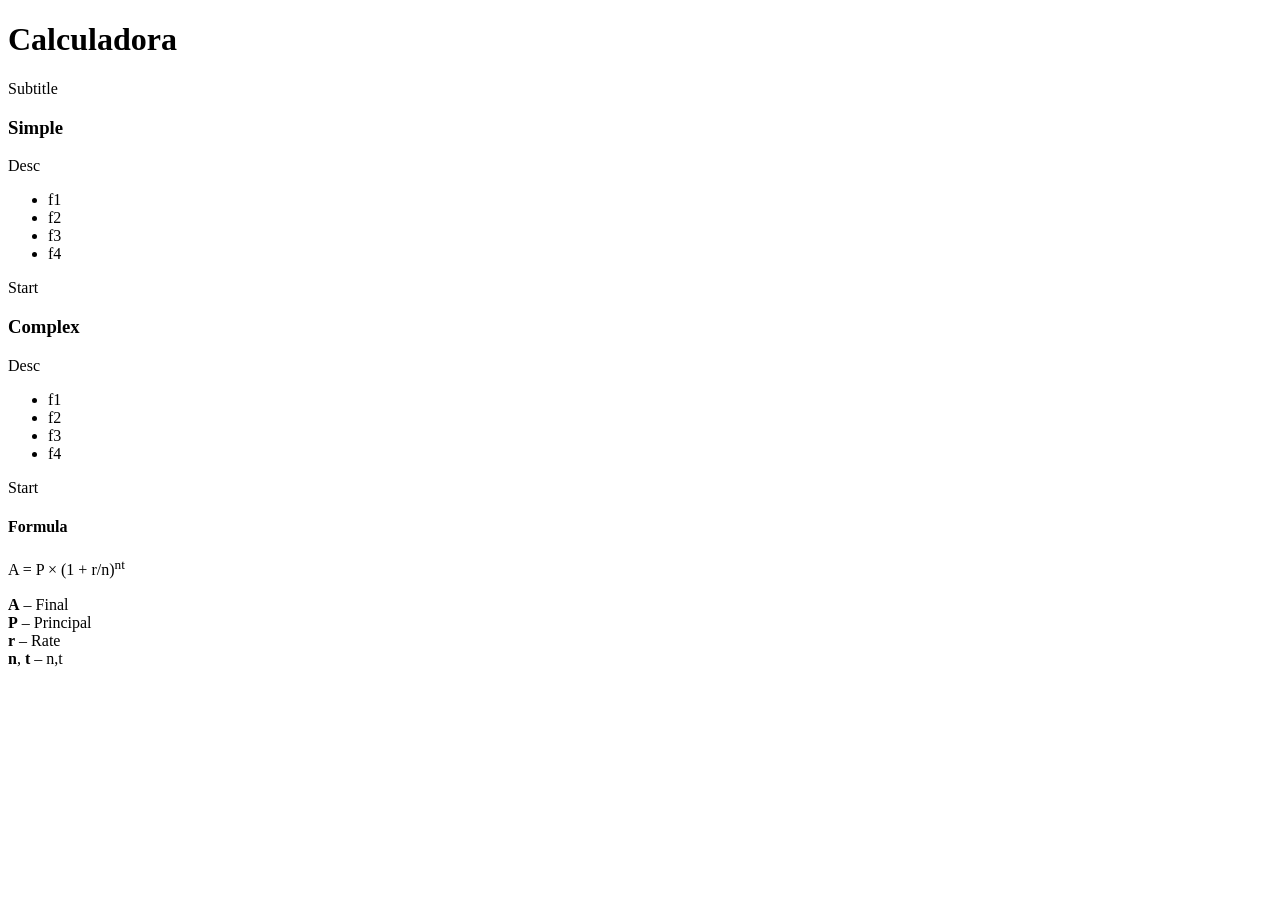
<file: src/main/resources/templates/index.html>
<!DOCTYPE html>
<html xmlns:th="http://www.thymeleaf.org"
      xmlns:layout="http://www.ultraq.net.nz/thymeleaf/layout"
      layout:decorate="~{fragments/layout}" lang="en">
<head><title th:text="#{index.title}">Home</title></head>
<body>
<div layout:fragment="content">

    <header class="text-center mb-5">
        <h1 class="display-4 fw-bold text-primary">
            <i class="fas fa-coins me-2" aria-hidden="true"></i><span th:text="#{index.title}">Calculadora</span>
        </h1>
        <p class="lead text-body-secondary mt-3 mx-auto" style="max-width: 640px;" th:text="#{index.subtitle}">Subtitle</p>
    </header>

    <div class="row g-4 justify-content-center">
        <!-- Simple card -->
        <div class="col-lg-5 col-md-6">
            <div class="card shadow-lg h-100 border-0 card-hover">
                <div class="card-body text-center p-4 p-lg-5">
                    <div class="feature-icon bg-primary bg-gradient text-white rounded-circle mb-3 mx-auto">
                        <i class="fas fa-chart-line"></i>
                    </div>
                    <h3 class="card-title fw-bold" th:text="#{index.simple.title}">Simple</h3>
                    <p class="card-text text-body-secondary" th:text="#{index.simple.desc}">Desc</p>
                    <ul class="list-unstyled text-start mb-4">
                        <li class="mb-1"><i class="fas fa-check text-success me-2"></i><span th:text="#{index.simple.f1}">f1</span></li>
                        <li class="mb-1"><i class="fas fa-check text-success me-2"></i><span th:text="#{index.simple.f2}">f2</span></li>
                        <li class="mb-1"><i class="fas fa-check text-success me-2"></i><span th:text="#{index.simple.f3}">f3</span></li>
                        <li class="mb-1"><i class="fas fa-check text-success me-2"></i><span th:text="#{index.simple.f4}">f4</span></li>
                    </ul>
                    <a th:href="@{/simple}" class="btn btn-primary btn-lg px-5 rounded-pill">
                        <i class="fas fa-play me-2"></i><span th:text="#{index.simple.btn}">Start</span>
                    </a>
                </div>
            </div>
        </div>
        <!-- Complex card -->
        <div class="col-lg-5 col-md-6">
            <div class="card shadow-lg h-100 border-0 card-hover">
                <div class="card-body text-center p-4 p-lg-5">
                    <div class="feature-icon bg-warning bg-gradient text-white rounded-circle mb-3 mx-auto">
                        <i class="fas fa-chart-area"></i>
                    </div>
                    <h3 class="card-title fw-bold" th:text="#{index.complex.title}">Complex</h3>
                    <p class="card-text text-body-secondary" th:text="#{index.complex.desc}">Desc</p>
                    <ul class="list-unstyled text-start mb-4">
                        <li class="mb-1"><i class="fas fa-check text-warning me-2"></i><span th:text="#{index.complex.f1}">f1</span></li>
                        <li class="mb-1"><i class="fas fa-check text-warning me-2"></i><span th:text="#{index.complex.f2}">f2</span></li>
                        <li class="mb-1"><i class="fas fa-check text-warning me-2"></i><span th:text="#{index.complex.f3}">f3</span></li>
                        <li class="mb-1"><i class="fas fa-check text-warning me-2"></i><span th:text="#{index.complex.f4}">f4</span></li>
                    </ul>
                    <a th:href="@{/complex}" class="btn btn-warning btn-lg px-5 rounded-pill">
                        <i class="fas fa-rocket me-2"></i><span th:text="#{index.complex.btn}">Start</span>
                    </a>
                </div>
            </div>
        </div>
    </div>

    <!-- Formula -->
    <div class="row mt-5">
        <div class="col-12">
            <div class="card border-0 shadow-sm">
                <div class="card-body p-4">
                    <h4 class="text-center mb-4">
                        <i class="fas fa-graduation-cap text-primary me-2"></i><span th:text="#{index.formula.title}">Formula</span>
                    </h4>
                    <div class="text-center">
                        <p class="fs-3 font-monospace text-primary fw-bold">A = P &times; (1 + r/n)<sup>nt</sup></p>
                        <div class="row text-body-secondary mt-3">
                            <div class="col-md-3"><strong>A</strong> &ndash; <span th:text="#{index.formula.A}">Final</span></div>
                            <div class="col-md-3"><strong>P</strong> &ndash; <span th:text="#{index.formula.P}">Principal</span></div>
                            <div class="col-md-3"><strong>r</strong> &ndash; <span th:text="#{index.formula.r}">Rate</span></div>
                            <div class="col-md-3"><strong>n</strong>, <strong>t</strong> &ndash; <span th:text="#{index.formula.nt}">n,t</span></div>
                        </div>
                    </div>
                </div>
            </div>
        </div>
    </div>
</div>
</body>
</html>
</file>
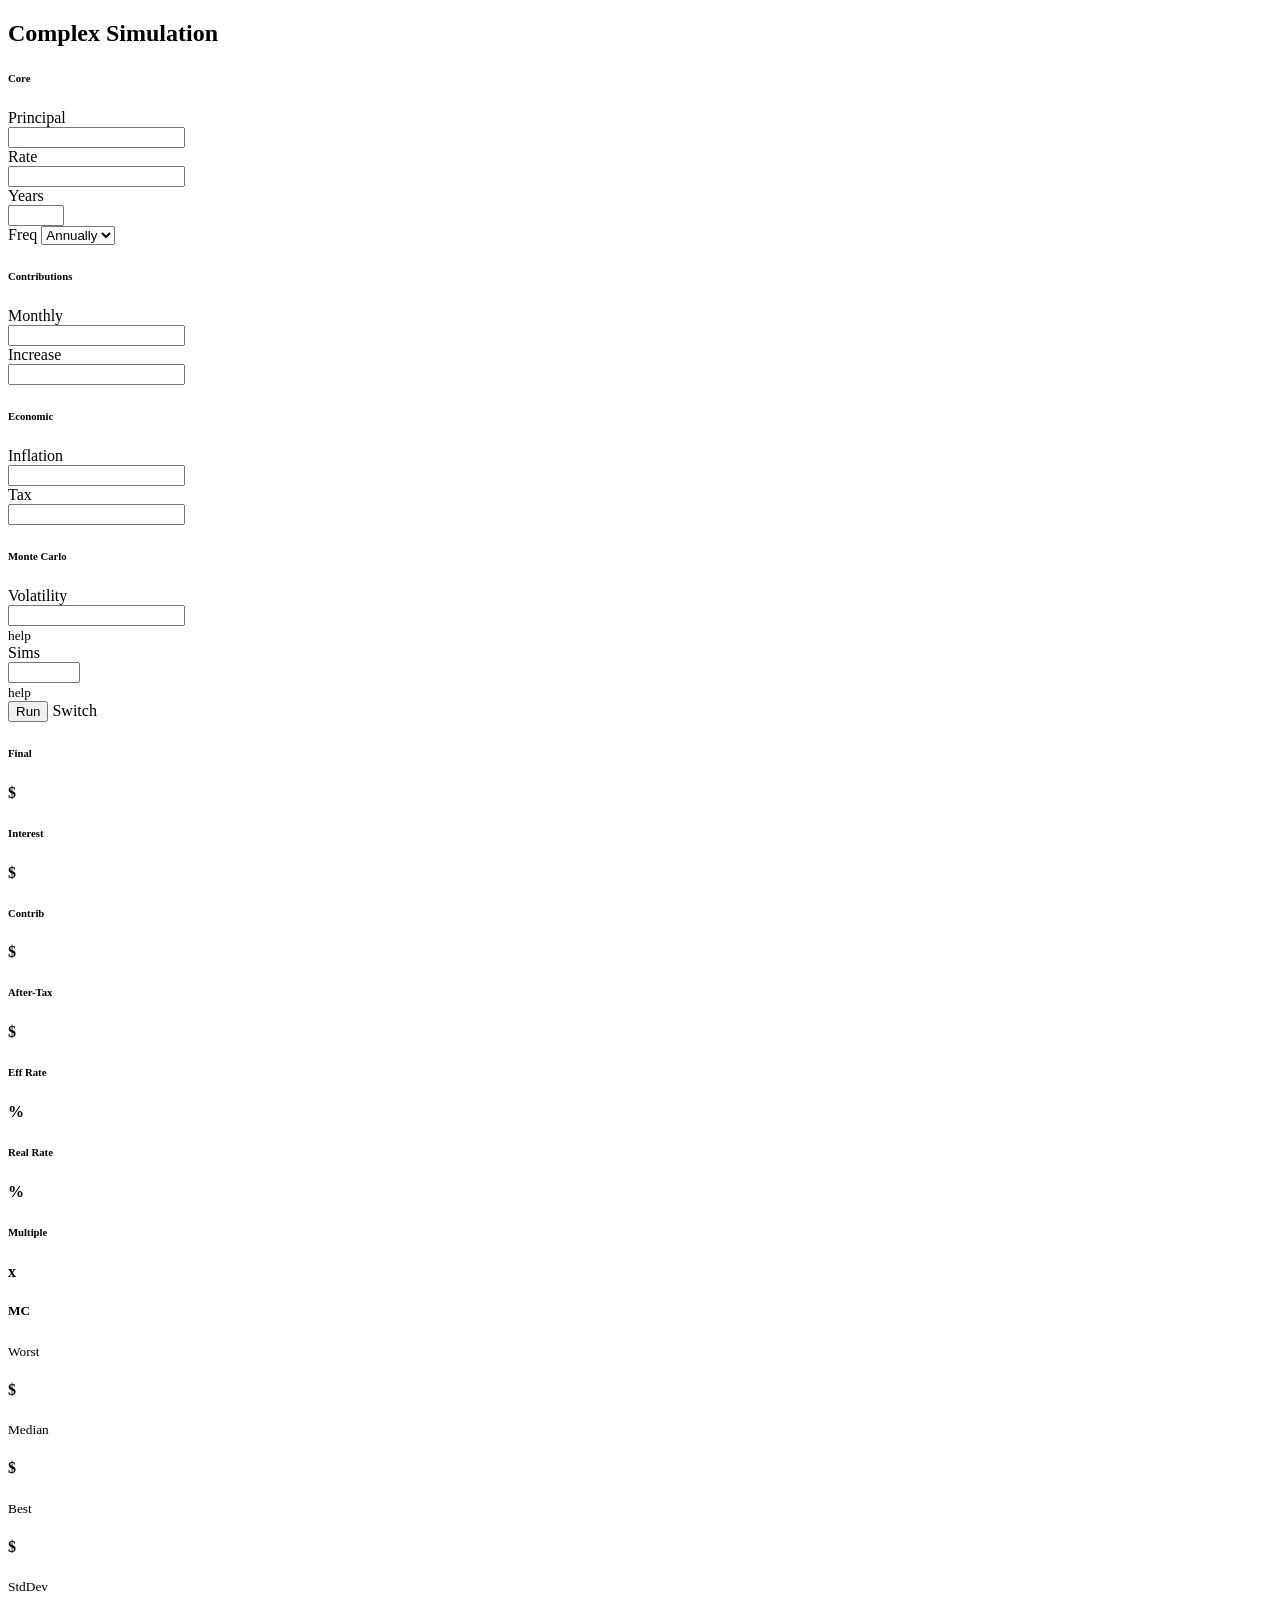
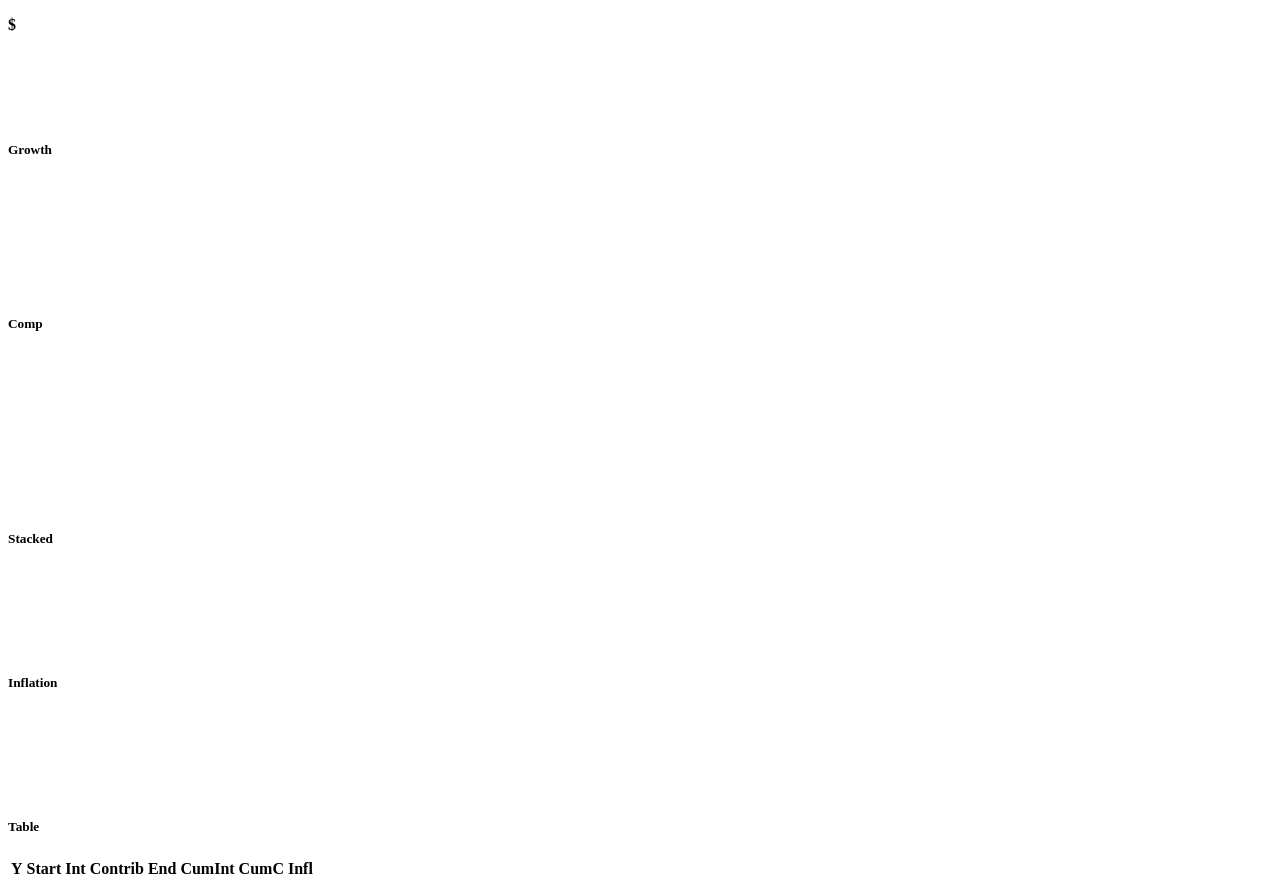
<file: src/main/resources/templates/complex.html>
<!DOCTYPE html>
<html xmlns:th="http://www.thymeleaf.org"
      xmlns:layout="http://www.ultraq.net.nz/thymeleaf/layout"
      layout:decorate="~{fragments/layout}" lang="en">
<head><title th:text="#{complex.title}">Complex</title></head>
<body>
<div layout:fragment="content">

    <h2 class="mb-4"><i class="fas fa-chart-area text-warning me-2"></i><span th:text="#{complex.title}">Complex Simulation</span></h2>

    <!-- Form -->
    <div class="card shadow-sm mb-4 border-0">
        <div class="card-body">
            <form th:action="@{/complex}" th:object="${request}" method="post" novalidate>

                <!-- Core -->
                <h6 class="text-body-secondary text-uppercase mb-3"><i class="fas fa-sliders-h me-1"></i> <span th:text="#{complex.section.core}">Core</span></h6>
                <div class="row g-3 mb-4">
                    <div class="col-lg-3 col-md-6">
                        <label for="principal" class="form-label fw-bold" th:text="#{complex.form.principal}">Principal</label>
                        <div class="input-group">
                            <span class="input-group-text"><i class="fas fa-dollar-sign"></i></span>
                            <input id="principal" type="number" step="0.01" min="0.01" class="form-control" th:field="*{principal}" th:classappend="${#fields.hasErrors('principal')} ? 'is-invalid'"/>
                            <div class="invalid-feedback" th:if="${#fields.hasErrors('principal')}" th:errors="*{principal}"></div>
                        </div>
                    </div>
                    <div class="col-lg-3 col-md-6">
                        <label for="annualRate" class="form-label fw-bold" th:text="#{complex.form.rate}">Rate</label>
                        <div class="input-group">
                            <span class="input-group-text"><i class="fas fa-percent"></i></span>
                            <input id="annualRate" type="number" step="0.01" min="0.01" class="form-control" th:field="*{annualRate}" th:classappend="${#fields.hasErrors('annualRate')} ? 'is-invalid'"/>
                            <div class="invalid-feedback" th:if="${#fields.hasErrors('annualRate')}" th:errors="*{annualRate}"></div>
                        </div>
                    </div>
                    <div class="col-lg-3 col-md-6">
                        <label for="years" class="form-label fw-bold" th:text="#{complex.form.years}">Years</label>
                        <div class="input-group">
                            <span class="input-group-text"><i class="fas fa-calendar-alt"></i></span>
                            <input id="years" type="number" step="1" min="1" max="100" class="form-control" th:field="*{years}" th:classappend="${#fields.hasErrors('years')} ? 'is-invalid'"/>
                            <div class="invalid-feedback" th:if="${#fields.hasErrors('years')}" th:errors="*{years}"></div>
                        </div>
                    </div>
                    <div class="col-lg-3 col-md-6">
                        <label for="compoundingFrequency" class="form-label fw-bold" th:text="#{complex.form.frequency}">Freq</label>
                        <select id="compoundingFrequency" class="form-select" th:field="*{compoundingFrequency}">
                            <option value="1" th:text="#{freq.annually}">Annually</option>
                            <option value="2" th:text="#{freq.semiannually}">Semi</option>
                            <option value="4" th:text="#{freq.quarterly}">Q</option>
                            <option value="12" th:text="#{freq.monthly}">M</option>
                            <option value="52" th:text="#{freq.weekly}">W</option>
                            <option value="365" th:text="#{freq.daily}">D</option>
                        </select>
                    </div>
                </div>

                <!-- Contributions -->
                <h6 class="text-body-secondary text-uppercase mb-3"><i class="fas fa-hand-holding-usd me-1"></i> <span th:text="#{complex.section.contributions}">Contributions</span></h6>
                <div class="row g-3 mb-4">
                    <div class="col-lg-4 col-md-6">
                        <label for="monthlyContribution" class="form-label fw-bold" th:text="#{complex.form.monthlyContrib}">Monthly</label>
                        <div class="input-group">
                            <span class="input-group-text"><i class="fas fa-piggy-bank"></i></span>
                            <input id="monthlyContribution" type="number" step="0.01" min="0" class="form-control" th:field="*{monthlyContribution}" th:classappend="${#fields.hasErrors('monthlyContribution')} ? 'is-invalid'"/>
                            <div class="invalid-feedback" th:if="${#fields.hasErrors('monthlyContribution')}" th:errors="*{monthlyContribution}"></div>
                        </div>
                    </div>
                    <div class="col-lg-4 col-md-6">
                        <label for="annualContributionIncrease" class="form-label fw-bold" th:text="#{complex.form.annualIncrease}">Increase</label>
                        <div class="input-group">
                            <span class="input-group-text"><i class="fas fa-arrow-up"></i></span>
                            <input id="annualContributionIncrease" type="number" step="0.1" min="0" class="form-control" th:field="*{annualContributionIncrease}" th:classappend="${#fields.hasErrors('annualContributionIncrease')} ? 'is-invalid'"/>
                            <div class="invalid-feedback" th:if="${#fields.hasErrors('annualContributionIncrease')}" th:errors="*{annualContributionIncrease}"></div>
                        </div>
                    </div>
                </div>

                <!-- Economic -->
                <h6 class="text-body-secondary text-uppercase mb-3"><i class="fas fa-globe me-1"></i> <span th:text="#{complex.section.economic}">Economic</span></h6>
                <div class="row g-3 mb-4">
                    <div class="col-lg-4 col-md-6">
                        <label for="inflationRate" class="form-label fw-bold" th:text="#{complex.form.inflation}">Inflation</label>
                        <div class="input-group">
                            <span class="input-group-text"><i class="fas fa-chart-line"></i></span>
                            <input id="inflationRate" type="number" step="0.1" min="0" class="form-control" th:field="*{inflationRate}" th:classappend="${#fields.hasErrors('inflationRate')} ? 'is-invalid'"/>
                            <div class="invalid-feedback" th:if="${#fields.hasErrors('inflationRate')}" th:errors="*{inflationRate}"></div>
                        </div>
                    </div>
                    <div class="col-lg-4 col-md-6">
                        <label for="taxRate" class="form-label fw-bold" th:text="#{complex.form.tax}">Tax</label>
                        <div class="input-group">
                            <span class="input-group-text"><i class="fas fa-landmark"></i></span>
                            <input id="taxRate" type="number" step="0.1" min="0" class="form-control" th:field="*{taxRate}" th:classappend="${#fields.hasErrors('taxRate')} ? 'is-invalid'"/>
                            <div class="invalid-feedback" th:if="${#fields.hasErrors('taxRate')}" th:errors="*{taxRate}"></div>
                        </div>
                    </div>
                </div>

                <!-- Monte Carlo -->
                <h6 class="text-body-secondary text-uppercase mb-3"><i class="fas fa-dice me-1"></i> <span th:text="#{complex.section.montecarlo}">Monte Carlo</span></h6>
                <div class="row g-3 mb-4">
                    <div class="col-lg-4 col-md-6">
                        <label for="volatility" class="form-label fw-bold" th:text="#{complex.form.volatility}">Volatility</label>
                        <div class="input-group">
                            <span class="input-group-text"><i class="fas fa-random"></i></span>
                            <input id="volatility" type="number" step="0.1" min="0" class="form-control" th:field="*{volatility}" th:classappend="${#fields.hasErrors('volatility')} ? 'is-invalid'"/>
                            <div class="invalid-feedback" th:if="${#fields.hasErrors('volatility')}" th:errors="*{volatility}"></div>
                        </div>
                        <small class="text-body-secondary" th:text="#{complex.form.volatility.help}">help</small>
                    </div>
                    <div class="col-lg-4 col-md-6">
                        <label for="monteCarloSimulations" class="form-label fw-bold" th:text="#{complex.form.simulations}">Sims</label>
                        <div class="input-group">
                            <span class="input-group-text"><i class="fas fa-redo"></i></span>
                            <input id="monteCarloSimulations" type="number" step="100" min="0" max="10000" class="form-control" th:field="*{monteCarloSimulations}" th:classappend="${#fields.hasErrors('monteCarloSimulations')} ? 'is-invalid'"/>
                            <div class="invalid-feedback" th:if="${#fields.hasErrors('monteCarloSimulations')}" th:errors="*{monteCarloSimulations}"></div>
                        </div>
                        <small class="text-body-secondary" th:text="#{complex.form.simulations.help}">help</small>
                    </div>
                </div>

                <div class="d-flex flex-wrap gap-2">
                    <button type="submit" class="btn btn-warning btn-lg rounded-pill px-4">
                        <i class="fas fa-calculator me-2"></i><span th:text="#{complex.form.run}">Run</span>
                    </button>
                    <a th:href="@{/simple}" class="btn btn-outline-primary btn-lg rounded-pill px-4">
                        <i class="fas fa-chart-line me-2"></i><span th:text="#{complex.form.switchSimple}">Switch</span>
                    </a>
                </div>
            </form>
        </div>
    </div>

    <!-- Results -->
    <div th:if="${result}" id="results">
        <div class="row g-3 mb-3">
            <div class="col-6 col-lg-3">
                <div class="card text-white bg-primary border-0 shadow-sm text-center"><div class="card-body py-3">
                    <h6 class="card-subtitle mb-1 text-white-50" th:text="#{complex.result.finalAmount}">Final</h6>
                    <h4 class="mb-0">$<span th:text="${#numbers.formatDecimal(result.finalAmount, 1, 'COMMA', 2, 'POINT')}"></span></h4>
                </div></div>
            </div>
            <div class="col-6 col-lg-3">
                <div class="card text-white bg-success border-0 shadow-sm text-center"><div class="card-body py-3">
                    <h6 class="card-subtitle mb-1 text-white-50" th:text="#{complex.result.interestEarned}">Interest</h6>
                    <h4 class="mb-0">$<span th:text="${#numbers.formatDecimal(result.totalInterestEarned, 1, 'COMMA', 2, 'POINT')}"></span></h4>
                </div></div>
            </div>
            <div class="col-6 col-lg-3">
                <div class="card text-white bg-info border-0 shadow-sm text-center"><div class="card-body py-3">
                    <h6 class="card-subtitle mb-1 text-white-50" th:text="#{complex.result.totalContributions}">Contrib</h6>
                    <h4 class="mb-0">$<span th:text="${#numbers.formatDecimal(result.totalContributions, 1, 'COMMA', 2, 'POINT')}"></span></h4>
                </div></div>
            </div>
            <div class="col-6 col-lg-3">
                <div class="card text-white bg-dark border-0 shadow-sm text-center"><div class="card-body py-3">
                    <h6 class="card-subtitle mb-1 text-white-50" th:text="#{complex.result.afterTax}">After-Tax</h6>
                    <h4 class="mb-0">$<span th:text="${#numbers.formatDecimal(result.afterTaxFinalAmount, 1, 'COMMA', 2, 'POINT')}"></span></h4>
                </div></div>
            </div>
        </div>
        <div class="row g-3 mb-4">
            <div class="col-md-4">
                <div class="card border-0 shadow-sm text-center"><div class="card-body">
                    <h6 class="text-body-secondary" th:text="#{complex.result.effectiveRate}">Eff Rate</h6>
                    <h4 class="text-primary"><span th:text="${#numbers.formatDecimal(result.effectiveAnnualRate, 1, 2)}"></span>%</h4>
                </div></div>
            </div>
            <div class="col-md-4">
                <div class="card border-0 shadow-sm text-center"><div class="card-body">
                    <h6 class="text-body-secondary" th:text="#{complex.result.realRate}">Real Rate</h6>
                    <h4 class="text-warning"><span th:text="${#numbers.formatDecimal(result.realReturnRate, 1, 2)}"></span>%</h4>
                </div></div>
            </div>
            <div class="col-md-4">
                <div class="card border-0 shadow-sm text-center"><div class="card-body">
                    <h6 class="text-body-secondary" th:text="#{complex.result.growthMultiple}">Multiple</h6>
                    <h4 class="text-success"><span th:text="${#numbers.formatDecimal(result.finalAmount / result.initialPrincipal, 1, 2)}"></span>x</h4>
                </div></div>
            </div>
        </div>

        <!-- Monte Carlo -->
        <div th:if="${result.monteCarloMedian != null}" class="card shadow-sm border-0 mb-4 border-start border-warning border-4">
            <div class="card-header bg-transparent border-0">
                <h5 class="mb-0"><i class="fas fa-dice text-warning me-2"></i><span th:text="#{complex.mc.title}">MC</span></h5>
            </div>
            <div class="card-body">
                <div class="row g-3 text-center">
                    <div class="col-6 col-lg-3"><div class="p-3 bg-danger bg-opacity-10 rounded">
                        <small class="text-body-secondary d-block" th:text="#{complex.mc.worst}">Worst</small>
                        <h4 class="text-danger mb-0">$<span th:text="${#numbers.formatDecimal(result.monteCarloWorstCase, 1, 'COMMA', 2, 'POINT')}"></span></h4>
                    </div></div>
                    <div class="col-6 col-lg-3"><div class="p-3 bg-warning bg-opacity-10 rounded">
                        <small class="text-body-secondary d-block" th:text="#{complex.mc.median}">Median</small>
                        <h4 class="text-warning mb-0">$<span th:text="${#numbers.formatDecimal(result.monteCarloMedian, 1, 'COMMA', 2, 'POINT')}"></span></h4>
                    </div></div>
                    <div class="col-6 col-lg-3"><div class="p-3 bg-success bg-opacity-10 rounded">
                        <small class="text-body-secondary d-block" th:text="#{complex.mc.best}">Best</small>
                        <h4 class="text-success mb-0">$<span th:text="${#numbers.formatDecimal(result.monteCarloBestCase, 1, 'COMMA', 2, 'POINT')}"></span></h4>
                    </div></div>
                    <div class="col-6 col-lg-3"><div class="p-3 bg-secondary bg-opacity-10 rounded">
                        <small class="text-body-secondary d-block" th:text="#{complex.mc.stddev}">StdDev</small>
                        <h4 class="text-secondary mb-0">$<span th:text="${#numbers.formatDecimal(result.monteCarloStdDev, 1, 'COMMA', 2, 'POINT')}"></span></h4>
                    </div></div>
                </div>
                <div class="mt-4"><canvas id="monteCarloChart" height="60"></canvas></div>
            </div>
        </div>

        <!-- Charts -->
        <div class="row g-3 mb-4">
            <div class="col-lg-8">
                <div class="card shadow-sm border-0"><div class="card-header bg-transparent border-0">
                    <h5 class="mb-0"><i class="fas fa-chart-area text-primary me-2"></i><span th:text="#{complex.chart.growth}">Growth</span></h5>
                </div><div class="card-body"><canvas id="growthChart" height="110"></canvas></div></div>
            </div>
            <div class="col-lg-4">
                <div class="card shadow-sm border-0"><div class="card-header bg-transparent border-0">
                    <h5 class="mb-0"><i class="fas fa-chart-pie text-success me-2"></i><span th:text="#{complex.chart.composition}">Comp</span></h5>
                </div><div class="card-body d-flex align-items-center justify-content-center"><canvas id="pieChart"></canvas></div></div>
            </div>
        </div>
        <div class="card shadow-sm border-0 mb-4"><div class="card-header bg-transparent border-0">
            <h5 class="mb-0"><i class="fas fa-layer-group text-info me-2"></i><span th:text="#{complex.chart.stacked}">Stacked</span></h5>
        </div><div class="card-body"><canvas id="stackedBarChart" height="80"></canvas></div></div>
        <div class="card shadow-sm border-0 mb-4"><div class="card-header bg-transparent border-0">
            <h5 class="mb-0"><i class="fas fa-balance-scale text-warning me-2"></i><span th:text="#{complex.chart.inflation}">Inflation</span></h5>
        </div><div class="card-body"><canvas id="inflationChart" height="80"></canvas></div></div>

        <!-- Table -->
        <div class="card shadow-sm border-0">
            <div class="card-header bg-transparent border-0">
                <h5 class="mb-0"><i class="fas fa-table text-secondary me-2"></i><span th:text="#{complex.table.title}">Table</span></h5>
            </div>
            <div class="card-body table-responsive">
                <table class="table table-striped table-hover align-middle mb-0">
                    <thead class="table-dark">
                        <tr>
                            <th th:text="#{table.year}">Y</th>
                            <th th:text="#{table.startingBalance}">Start</th>
                            <th th:text="#{table.interestEarned}">Int</th>
                            <th th:text="#{table.contributions}">Contrib</th>
                            <th th:text="#{table.endingBalance}">End</th>
                            <th th:text="#{table.cumulativeInterest}">CumInt</th>
                            <th th:text="#{table.cumulativeContributions}">CumC</th>
                            <th th:text="#{table.inflationAdjusted}">Infl</th>
                        </tr>
                    </thead>
                    <tbody>
                        <tr th:each="row : ${result.yearlyBreakdowns}">
                            <td th:text="${row.year}"></td>
                            <td th:text="'$' + ${#numbers.formatDecimal(row.startingBalance, 1, 'COMMA', 2, 'POINT')}"></td>
                            <td class="text-success fw-semibold" th:text="'$' + ${#numbers.formatDecimal(row.interestEarned, 1, 'COMMA', 2, 'POINT')}"></td>
                            <td class="text-info" th:text="'$' + ${#numbers.formatDecimal(row.contributions, 1, 'COMMA', 2, 'POINT')}"></td>
                            <td class="fw-bold" th:text="'$' + ${#numbers.formatDecimal(row.endingBalance, 1, 'COMMA', 2, 'POINT')}"></td>
                            <td th:text="'$' + ${#numbers.formatDecimal(row.cumulativeInterest, 1, 'COMMA', 2, 'POINT')}"></td>
                            <td th:text="'$' + ${#numbers.formatDecimal(row.cumulativeContributions, 1, 'COMMA', 2, 'POINT')}"></td>
                            <td class="text-warning" th:text="'$' + ${#numbers.formatDecimal(row.inflationAdjustedBalance, 1, 'COMMA', 2, 'POINT')}"></td>
                        </tr>
                    </tbody>
                </table>
            </div>
        </div>
    </div>
</div>

<div layout:fragment="scripts" th:if="${result}">
<script th:inline="javascript">
    /*<![CDATA[*/
    const result = /*[[${result}]]*/ {};
    const bd = result.yearlyBreakdowns;
    const labels = bd.map(b => b.year);
    const fmtM = v => '$' + v.toLocaleString(undefined,{minimumFractionDigits:2,maximumFractionDigits:2});

    new Chart(document.getElementById('growthChart').getContext('2d'), {
        type:'line', data:{labels, datasets:[
            {label:i18n.totalBalance, data:bd.map(b=>b.endingBalance), borderColor:'#0d6efd', backgroundColor:'rgba(13,110,253,.08)', fill:true, tension:.35, pointRadius:3},
            {label:i18n.cumulativeInterest, data:bd.map(b=>b.cumulativeInterest), borderColor:'#198754', backgroundColor:'rgba(25,135,84,.08)', fill:true, tension:.35, pointRadius:3},
            {label:i18n.cumulativeContributions, data:bd.map(b=>b.cumulativeContributions), borderColor:'#0dcaf0', backgroundColor:'rgba(13,202,240,.08)', fill:true, tension:.35, pointRadius:3}
        ]}, options:{responsive:true, interaction:{mode:'index',intersect:false}, plugins:{legend:{position:'top'}}, scales:{y:{beginAtZero:true,ticks:{callback:fmtM}}}}
    });

    new Chart(document.getElementById('pieChart').getContext('2d'), {
        type:'doughnut', data:{labels:[i18n.initialPrincipal, i18n.interestEarned, i18n.contributions],
            datasets:[{data:[result.initialPrincipal, result.totalInterestEarned, result.totalContributions],
            backgroundColor:['#0d6efd','#198754','#0dcaf0'], borderWidth:2, hoverOffset:8}]
        }, options:{responsive:true, plugins:{legend:{position:'bottom'}, tooltip:{callbacks:{label:c=>c.label+': '+fmtM(c.parsed)}}}}
    });

    new Chart(document.getElementById('stackedBarChart').getContext('2d'), {
        type:'bar', data:{labels, datasets:[
            {label:i18n.interestEarned, data:bd.map(b=>b.interestEarned), backgroundColor:'rgba(25,135,84,.7)'},
            {label:i18n.contributions, data:bd.map(b=>b.contributions), backgroundColor:'rgba(13,202,240,.7)'}
        ]}, options:{responsive:true, plugins:{legend:{position:'top'}}, scales:{x:{stacked:true}, y:{stacked:true, beginAtZero:true, ticks:{callback:fmtM}}}}
    });

    new Chart(document.getElementById('inflationChart').getContext('2d'), {
        type:'line', data:{labels, datasets:[
            {label:i18n.nominalBalance, data:bd.map(b=>b.endingBalance), borderColor:'#0d6efd', borderWidth:2, tension:.35, pointRadius:2, fill:false},
            {label:i18n.inflationAdjusted, data:bd.map(b=>b.inflationAdjustedBalance), borderColor:'#ffc107', borderWidth:2, borderDash:[6,3], tension:.35, pointRadius:2, fill:false}
        ]}, options:{responsive:true, interaction:{mode:'index',intersect:false}, plugins:{legend:{position:'top'}}, scales:{y:{beginAtZero:true,ticks:{callback:fmtM}}}}
    });

    if (result.monteCarloPercentiles && result.monteCarloPercentiles.length > 0) {
        const pL = [i18n.mcP10, i18n.mcP25, i18n.mcP50, i18n.mcP75, i18n.mcP90];
        const pC = ['#dc3545','#fd7e14','#ffc107','#20c997','#198754'];
        new Chart(document.getElementById('monteCarloChart').getContext('2d'), {
            type:'bar', data:{labels:pL, datasets:[{label:i18n.finalBalancePercentile,
                data:result.monteCarloPercentiles, backgroundColor:pC.map(c=>c+'CC'), borderColor:pC, borderWidth:1}]
            }, options:{responsive:true, indexAxis:'y', plugins:{legend:{display:false}}, scales:{x:{beginAtZero:true,ticks:{callback:fmtM}}}}
        });
    }
    /*]]>*/
</script>
</div>
</body>
</html>
</file>
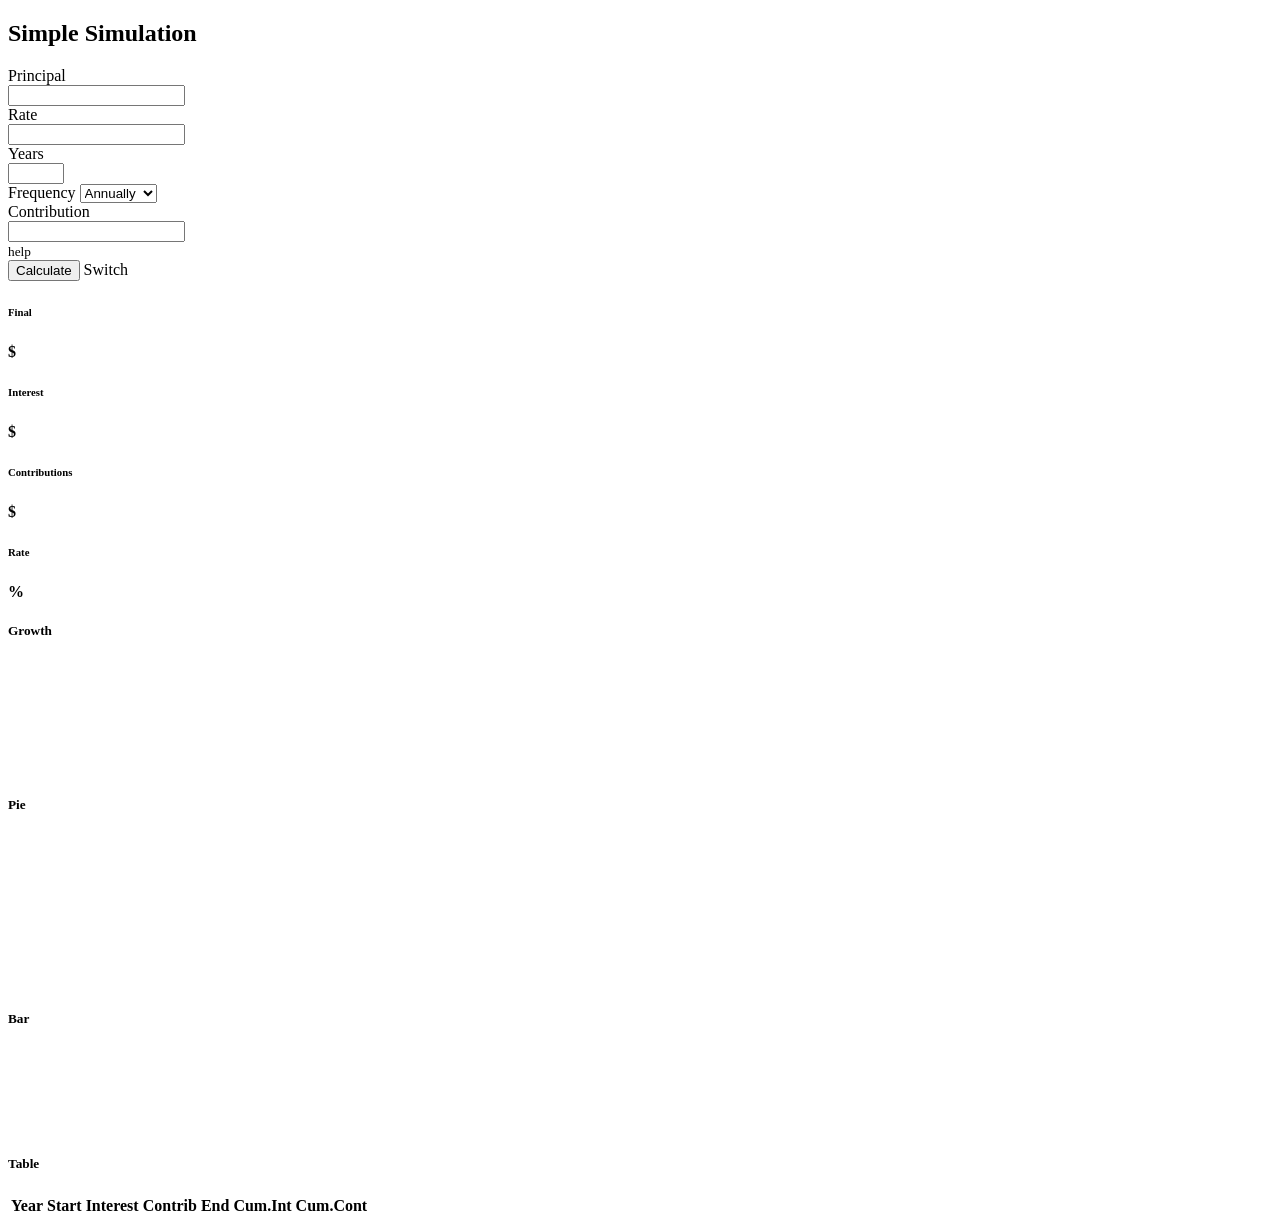
<file: src/main/resources/templates/simple.html>
<!DOCTYPE html>
<html xmlns:th="http://www.thymeleaf.org"
      xmlns:layout="http://www.ultraq.net.nz/thymeleaf/layout"
      layout:decorate="~{fragments/layout}" lang="en">
<head><title th:text="#{simple.title}">Simple</title></head>
<body>
<div layout:fragment="content">

    <h2 class="mb-4"><i class="fas fa-chart-line text-primary me-2"></i><span th:text="#{simple.title}">Simple Simulation</span></h2>

    <!-- Form -->
    <div class="card shadow-sm mb-4 border-0">
        <div class="card-body">
            <form th:action="@{/simple}" th:object="${request}" method="post" novalidate>
                <div class="row g-3">
                    <div class="col-lg-4 col-md-6">
                        <label for="principal" class="form-label fw-bold" th:text="#{simple.form.principal}">Principal</label>
                        <div class="input-group">
                            <span class="input-group-text"><i class="fas fa-dollar-sign"></i></span>
                            <input id="principal" type="number" step="0.01" min="0.01" class="form-control"
                                   th:field="*{principal}" th:classappend="${#fields.hasErrors('principal')} ? 'is-invalid'"/>
                            <div class="invalid-feedback" th:if="${#fields.hasErrors('principal')}" th:errors="*{principal}"></div>
                        </div>
                    </div>
                    <div class="col-lg-4 col-md-6">
                        <label for="annualRate" class="form-label fw-bold" th:text="#{simple.form.rate}">Rate</label>
                        <div class="input-group">
                            <span class="input-group-text"><i class="fas fa-percent"></i></span>
                            <input id="annualRate" type="number" step="0.01" min="0.01" class="form-control"
                                   th:field="*{annualRate}" th:classappend="${#fields.hasErrors('annualRate')} ? 'is-invalid'"/>
                            <div class="invalid-feedback" th:if="${#fields.hasErrors('annualRate')}" th:errors="*{annualRate}"></div>
                        </div>
                    </div>
                    <div class="col-lg-4 col-md-6">
                        <label for="years" class="form-label fw-bold" th:text="#{simple.form.years}">Years</label>
                        <div class="input-group">
                            <span class="input-group-text"><i class="fas fa-calendar-alt"></i></span>
                            <input id="years" type="number" step="1" min="1" max="100" class="form-control"
                                   th:field="*{years}" th:classappend="${#fields.hasErrors('years')} ? 'is-invalid'"/>
                            <div class="invalid-feedback" th:if="${#fields.hasErrors('years')}" th:errors="*{years}"></div>
                        </div>
                    </div>
                    <div class="col-lg-4 col-md-6">
                        <label for="compoundingFrequency" class="form-label fw-bold" th:text="#{simple.form.frequency}">Frequency</label>
                        <select id="compoundingFrequency" class="form-select" th:field="*{compoundingFrequency}">
                            <option value="1" th:text="#{freq.annually}">Annually</option>
                            <option value="2" th:text="#{freq.semiannually}">Semi</option>
                            <option value="4" th:text="#{freq.quarterly}">Quarterly</option>
                            <option value="12" th:text="#{freq.monthly}">Monthly</option>
                            <option value="52" th:text="#{freq.weekly}">Weekly</option>
                            <option value="365" th:text="#{freq.daily}">Daily</option>
                        </select>
                    </div>
                    <div class="col-lg-4 col-md-6">
                        <label for="periodicContribution" class="form-label fw-bold" th:text="#{simple.form.contribution}">Contribution</label>
                        <div class="input-group">
                            <span class="input-group-text"><i class="fas fa-piggy-bank"></i></span>
                            <input id="periodicContribution" type="number" step="0.01" min="0" class="form-control"
                                   th:field="*{periodicContribution}" th:classappend="${#fields.hasErrors('periodicContribution')} ? 'is-invalid'"/>
                            <div class="invalid-feedback" th:if="${#fields.hasErrors('periodicContribution')}" th:errors="*{periodicContribution}"></div>
                        </div>
                        <small class="text-body-secondary" th:text="#{simple.form.contribution.help}">help</small>
                    </div>
                </div>
                <div class="mt-4 d-flex flex-wrap gap-2">
                    <button type="submit" class="btn btn-primary btn-lg rounded-pill px-4">
                        <i class="fas fa-calculator me-2"></i><span th:text="#{simple.form.calculate}">Calculate</span>
                    </button>
                    <a th:href="@{/complex}" class="btn btn-outline-warning btn-lg rounded-pill px-4">
                        <i class="fas fa-rocket me-2"></i><span th:text="#{simple.form.switchComplex}">Switch</span>
                    </a>
                </div>
            </form>
        </div>
    </div>

    <!-- Results -->
    <div th:if="${result}" id="results">
        <div class="row g-3 mb-4">
            <div class="col-6 col-lg-3">
                <div class="card text-white bg-primary border-0 shadow-sm text-center">
                    <div class="card-body py-3">
                        <h6 class="card-subtitle mb-1 text-white-50" th:text="#{simple.result.finalAmount}">Final</h6>
                        <h4 class="mb-0">$<span th:text="${#numbers.formatDecimal(result.finalAmount, 1, 'COMMA', 2, 'POINT')}"></span></h4>
                    </div>
                </div>
            </div>
            <div class="col-6 col-lg-3">
                <div class="card text-white bg-success border-0 shadow-sm text-center">
                    <div class="card-body py-3">
                        <h6 class="card-subtitle mb-1 text-white-50" th:text="#{simple.result.interestEarned}">Interest</h6>
                        <h4 class="mb-0">$<span th:text="${#numbers.formatDecimal(result.totalInterestEarned, 1, 'COMMA', 2, 'POINT')}"></span></h4>
                    </div>
                </div>
            </div>
            <div class="col-6 col-lg-3">
                <div class="card text-white bg-info border-0 shadow-sm text-center">
                    <div class="card-body py-3">
                        <h6 class="card-subtitle mb-1 text-white-50" th:text="#{simple.result.totalContributions}">Contributions</h6>
                        <h4 class="mb-0">$<span th:text="${#numbers.formatDecimal(result.totalContributions, 1, 'COMMA', 2, 'POINT')}"></span></h4>
                    </div>
                </div>
            </div>
            <div class="col-6 col-lg-3">
                <div class="card text-white bg-dark border-0 shadow-sm text-center">
                    <div class="card-body py-3">
                        <h6 class="card-subtitle mb-1 text-white-50" th:text="#{simple.result.effectiveRate}">Rate</h6>
                        <h4 class="mb-0"><span th:text="${#numbers.formatDecimal(result.effectiveAnnualRate, 1, 2)}"></span>%</h4>
                    </div>
                </div>
            </div>
        </div>

        <!-- Charts -->
        <div class="row g-3 mb-4">
            <div class="col-lg-8">
                <div class="card shadow-sm border-0">
                    <div class="card-header bg-transparent border-0">
                        <h5 class="mb-0"><i class="fas fa-chart-area text-primary me-2"></i><span th:text="#{simple.chart.growth}">Growth</span></h5>
                    </div>
                    <div class="card-body"><canvas id="growthChart" height="110"></canvas></div>
                </div>
            </div>
            <div class="col-lg-4">
                <div class="card shadow-sm border-0">
                    <div class="card-header bg-transparent border-0">
                        <h5 class="mb-0"><i class="fas fa-chart-pie text-success me-2"></i><span th:text="#{simple.chart.pie}">Pie</span></h5>
                    </div>
                    <div class="card-body d-flex align-items-center justify-content-center"><canvas id="pieChart"></canvas></div>
                </div>
            </div>
        </div>
        <div class="card shadow-sm border-0 mb-4">
            <div class="card-header bg-transparent border-0">
                <h5 class="mb-0"><i class="fas fa-chart-bar text-info me-2"></i><span th:text="#{simple.chart.bar}">Bar</span></h5>
            </div>
            <div class="card-body"><canvas id="barChart" height="80"></canvas></div>
        </div>

        <!-- Table -->
        <div class="card shadow-sm border-0">
            <div class="card-header bg-transparent border-0">
                <h5 class="mb-0"><i class="fas fa-table text-secondary me-2"></i><span th:text="#{simple.table.title}">Table</span></h5>
            </div>
            <div class="card-body table-responsive">
                <table class="table table-striped table-hover align-middle mb-0">
                    <thead class="table-dark">
                        <tr>
                            <th th:text="#{table.year}">Year</th>
                            <th th:text="#{table.startingBalance}">Start</th>
                            <th th:text="#{table.interestEarned}">Interest</th>
                            <th th:text="#{table.contributions}">Contrib</th>
                            <th th:text="#{table.endingBalance}">End</th>
                            <th th:text="#{table.cumulativeInterest}">Cum.Int</th>
                            <th th:text="#{table.cumulativeContributions}">Cum.Cont</th>
                        </tr>
                    </thead>
                    <tbody>
                        <tr th:each="row : ${result.yearlyBreakdowns}">
                            <td th:text="${row.year}"></td>
                            <td th:text="'$' + ${#numbers.formatDecimal(row.startingBalance, 1, 'COMMA', 2, 'POINT')}"></td>
                            <td class="text-success fw-semibold" th:text="'$' + ${#numbers.formatDecimal(row.interestEarned, 1, 'COMMA', 2, 'POINT')}"></td>
                            <td class="text-info" th:text="'$' + ${#numbers.formatDecimal(row.contributions, 1, 'COMMA', 2, 'POINT')}"></td>
                            <td class="fw-bold" th:text="'$' + ${#numbers.formatDecimal(row.endingBalance, 1, 'COMMA', 2, 'POINT')}"></td>
                            <td th:text="'$' + ${#numbers.formatDecimal(row.cumulativeInterest, 1, 'COMMA', 2, 'POINT')}"></td>
                            <td th:text="'$' + ${#numbers.formatDecimal(row.cumulativeContributions, 1, 'COMMA', 2, 'POINT')}"></td>
                        </tr>
                    </tbody>
                </table>
            </div>
        </div>
    </div>
</div>

<div layout:fragment="scripts" th:if="${result}">
<script th:inline="javascript">
    /*<![CDATA[*/
    const result = /*[[${result}]]*/ {};
    const bd = result.yearlyBreakdowns;
    const labels = bd.map(b => b.year);
    const fmtM = v => '$' + v.toLocaleString(undefined,{minimumFractionDigits:2,maximumFractionDigits:2});

    new Chart(document.getElementById('growthChart').getContext('2d'), {
        type:'line', data:{ labels:labels, datasets:[
            {label:i18n.totalBalance, data:bd.map(b=>b.endingBalance), borderColor:'#0d6efd', backgroundColor:'rgba(13,110,253,.08)', fill:true, tension:.35, pointRadius:3},
            {label:i18n.cumulativeInterest, data:bd.map(b=>b.cumulativeInterest), borderColor:'#198754', backgroundColor:'rgba(25,135,84,.08)', fill:true, tension:.35, pointRadius:3},
            {label:i18n.cumulativeContributions, data:bd.map(b=>b.cumulativeContributions), borderColor:'#0dcaf0', backgroundColor:'rgba(13,202,240,.08)', fill:true, tension:.35, pointRadius:3}
        ]}, options:{responsive:true, interaction:{mode:'index',intersect:false}, plugins:{legend:{position:'top'}}, scales:{y:{beginAtZero:true,ticks:{callback:fmtM}}}}
    });

    new Chart(document.getElementById('pieChart').getContext('2d'), {
        type:'doughnut', data:{ labels:[i18n.initialPrincipal, i18n.interestEarned, i18n.contributions],
            datasets:[{data:[result.initialPrincipal, result.totalInterestEarned, result.totalContributions],
            backgroundColor:['#0d6efd','#198754','#0dcaf0'], borderWidth:2, hoverOffset:8}]
        }, options:{responsive:true, plugins:{legend:{position:'bottom'}, tooltip:{callbacks:{label:c=>c.label+': '+fmtM(c.parsed)}}}}
    });

    new Chart(document.getElementById('barChart').getContext('2d'), {
        type:'bar', data:{ labels:labels, datasets:[{label:i18n.interestPerYear, data:bd.map(b=>b.interestEarned),
            backgroundColor:'rgba(13,202,240,.6)', borderColor:'#0dcaf0', borderWidth:1}]
        }, options:{responsive:true, plugins:{legend:{display:false}}, scales:{y:{beginAtZero:true,ticks:{callback:fmtM}}}}
    });
    /*]]>*/
</script>
</div>
</body>
</html>
</file>
